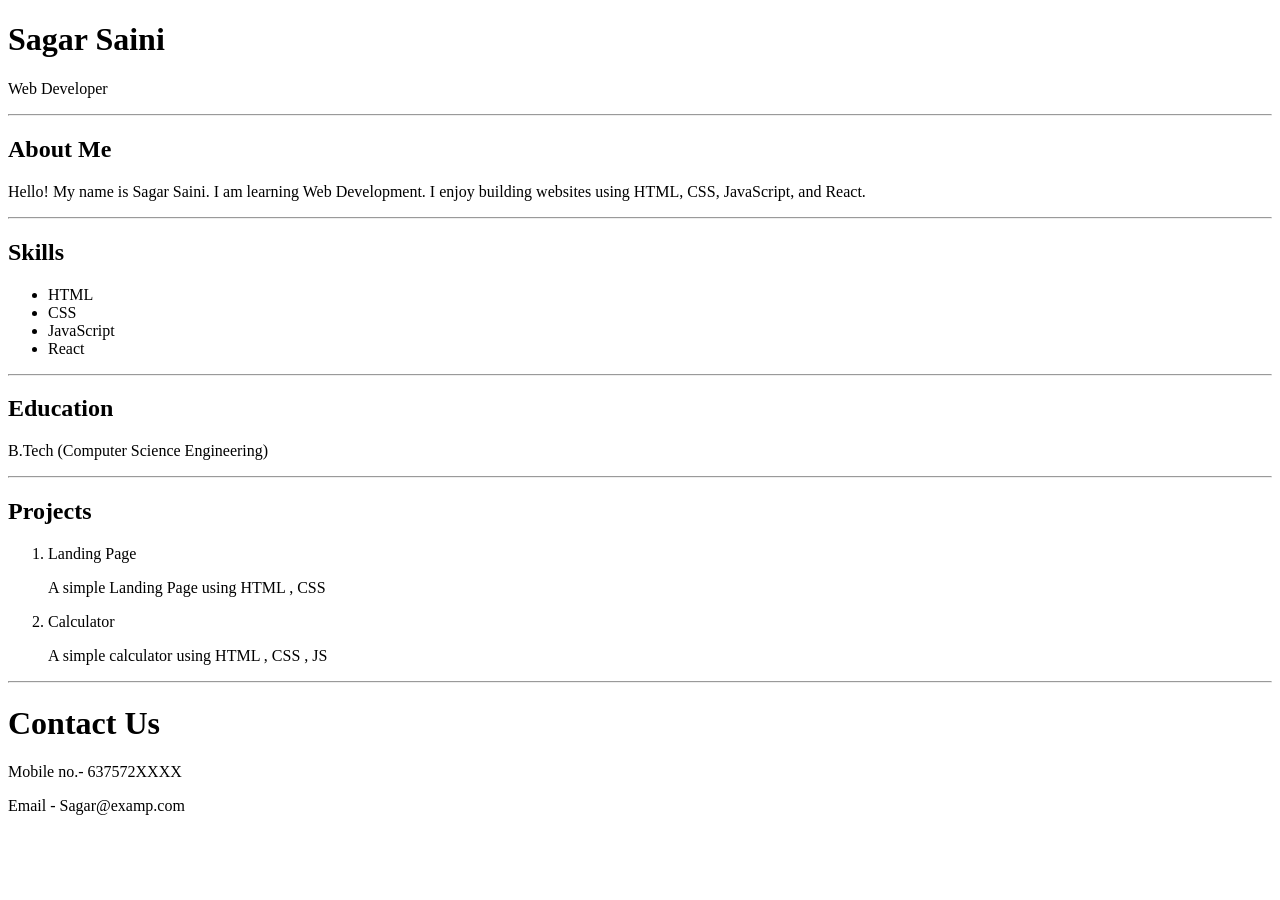
<file: Day 1/index.html>
<!DOCTYPE html>
<html lang="en">
<head>
    <meta charset="UTF-8">
    <meta name="viewport" content="width=device-width, initial-scale=1.0">
    <title>Portfolio</title>
</head>
<body>
    <Header>
        <h1>Sagar Saini</h1>
        <p>Web Developer</p>
    </Header>
    <hr>
    
    <section>
        <h2>About Me</h2>
        <p> 
             Hello! My name is Sagar Saini. I am learning Web Development.
            I enjoy building websites using HTML, CSS, JavaScript, and React.
        </p>
    </section>
       
    <hr>
    <!-- Skills -->

    <section>

        <h1>Skills</h1>
         <ul>
        <li>HTML</li>
        <li>CSS</li>
        <li>JavaScript</li>
        <li>React</li>
    </ul>
    </section>
   <hr>

    <!-- Education -->
    <section>
        <h2>Education</h2>
        <p>B.Tech (Computer Science Engineering)</p>
    </section>

    <hr>

    <!-- Projects -->
    <section>
        <h1>Projects</h1>
        <ol>
            <li>Landing Page</li>
            <p>A simple Landing Page using HTML , CSS </p>
            <li>Calculator </li>
            <p>A simple calculator using HTML , CSS , JS</p>
        </ol>
    </section>

    <hr>

    <!-- Contact -->

    <Footer>
        <h1>Contact Us</h1>

        <p>Mobile no.- 637572XXXX</p>
        <p>Email - Sagar@examp.com</p>
    </Footer>
 

     <a href=""></a>




</body>
</html>
</file>
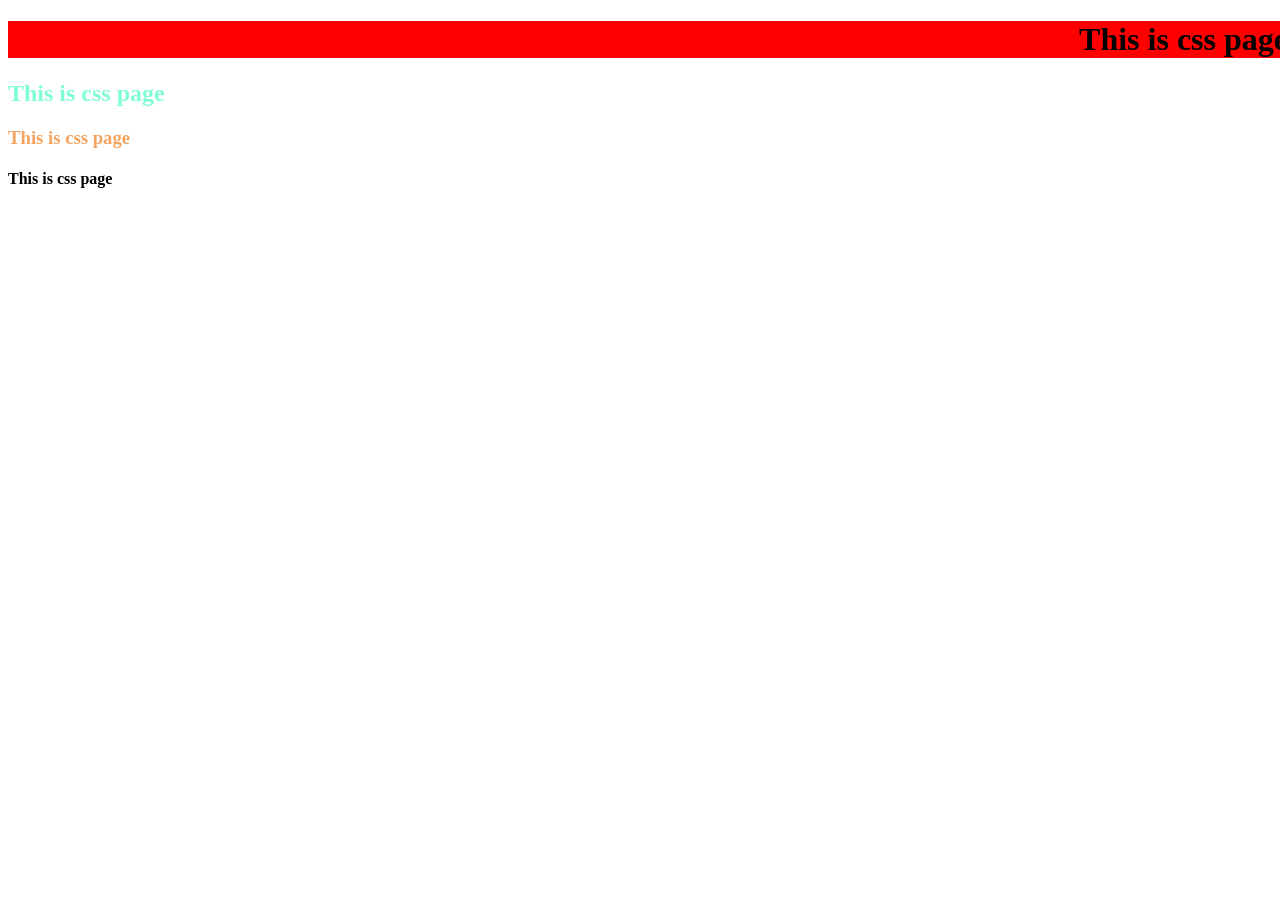
<file: Day 2/index.html>
<!DOCTYPE html>
<html lang="en">
<head>
    <meta charset="UTF-8">
    <meta name="viewport" content="width=device-width, initial-scale=1.0">
    <title>Document</title>
    <link rel="stylesheet" href="style.css">
</head>
<body>
    <h1>This is css page</h1>
    <h2>This is css page</h2>
    <h3>This is css page</h3>
    <h4>This is css page</h4>
</body>
</html>
</file>
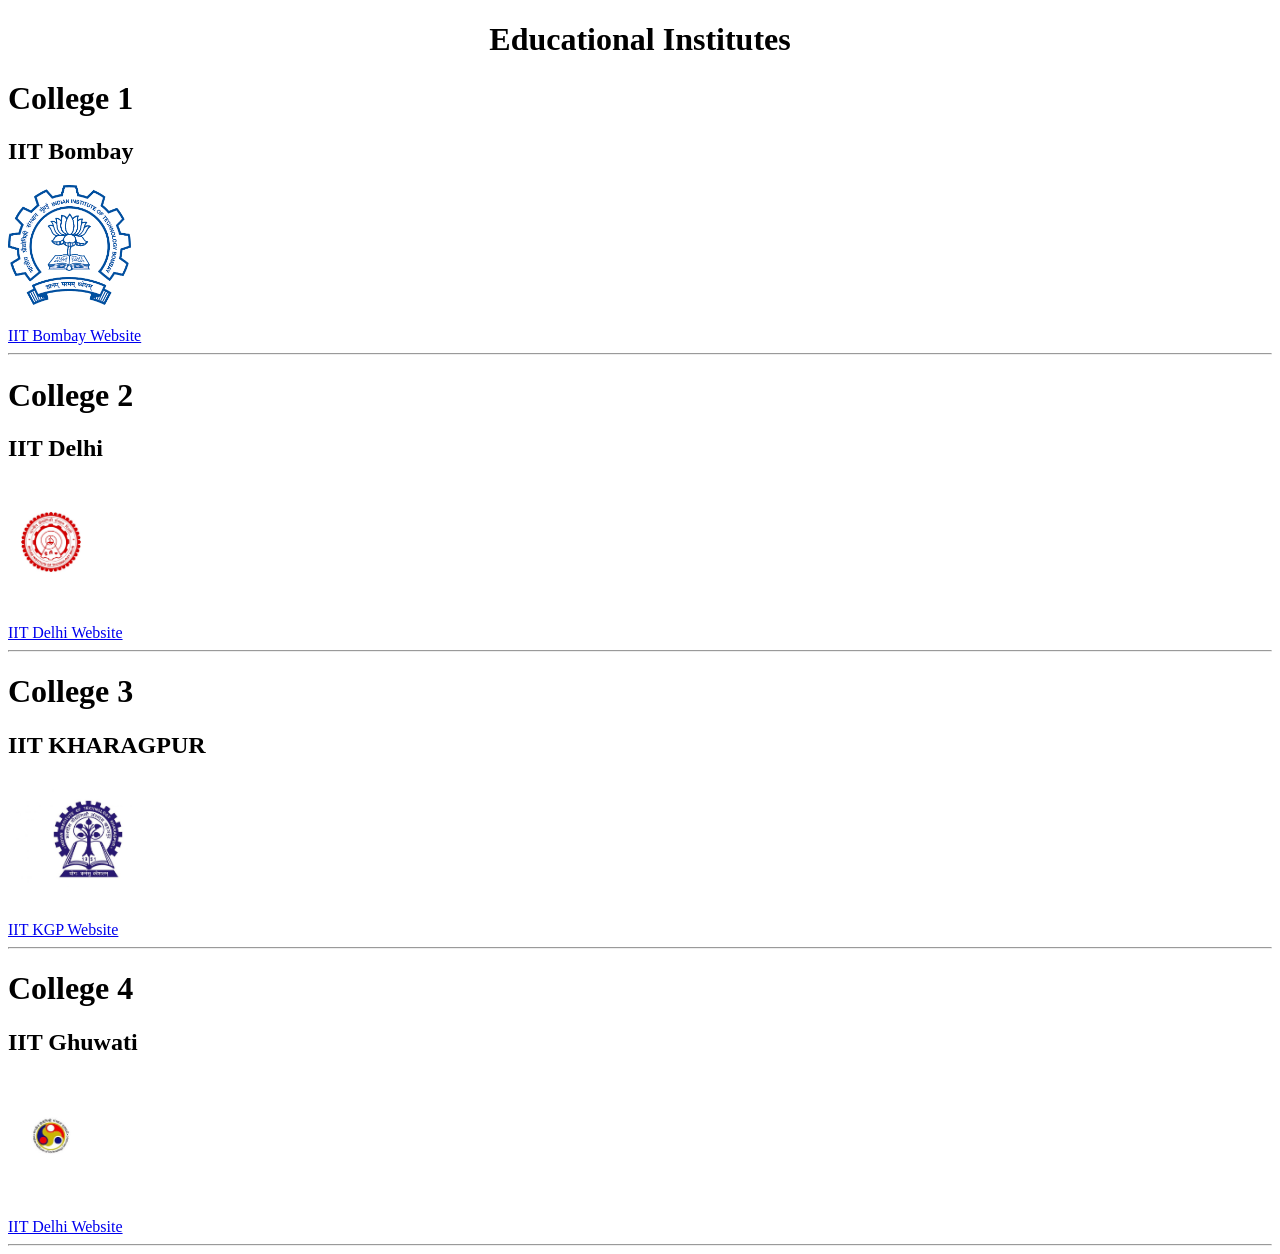
<file: Day 1/assig.html>
<!-- problem-- Homework for today : Design a simple webpage using HTML related to information handling of educational institutes or college's. 
It should contain 
Links of websites of different colleges ( atleast 4)
Their images -->




<!DOCTYPE html>
<html lang="en">
<head>
    <meta charset="UTF-8">
    <meta name="viewport" content="width=\, initial-scale=1.0">
    <title>College information</title>
</head>
<body>
    <h1 style="text-align: center;">Educational Institutes</h1>

    <!-- College 1 -->
     <h1>College 1</h1>
     <div>
        <h2>IIT Bombay</h2>
        <img style="height: 120px;" src="IITB.png.png" alt=""><br><br>
        <a href="https://www.iitb.ac.in/">IIT Bombay Website</a>
     </div>
     <hr>


    <!-- College 2 -->
     <h1>College 2</h1>
     <div>
        <h2>IIT Delhi</h2>
        <img style="height: 120px;" src="IIT Delhi .png.jpeg" alt=""><br><br>
        <a href="https://home.iitd.ac.in/">IIT Delhi Website</a>
     </div>
     <hr>


    <!-- College 3 -->
     <h1>College 3</h1>
     <div>
        <h2>IIT KHARAGPUR</h2>
        <img style="height: 120px;" src="IIT KGP.png.jpeg" alt=""><br><br>
        <a href="https://www.iitkgp.ac.in/">IIT KGP Website</a>
     </div>
     <hr>
    <!-- College 4 -->
     <h1>College 4</h1>
     <div>
        <h2>IIT Ghuwati </h2>
        <img style="height: 120px;" src="IIT Ghuwati.png.jpeg" alt=""><br><br>
        <a href="https://www.iitg.ac.in/">IIT Delhi Website</a>
     </div>
     <hr>


</body>
</html>
</file>
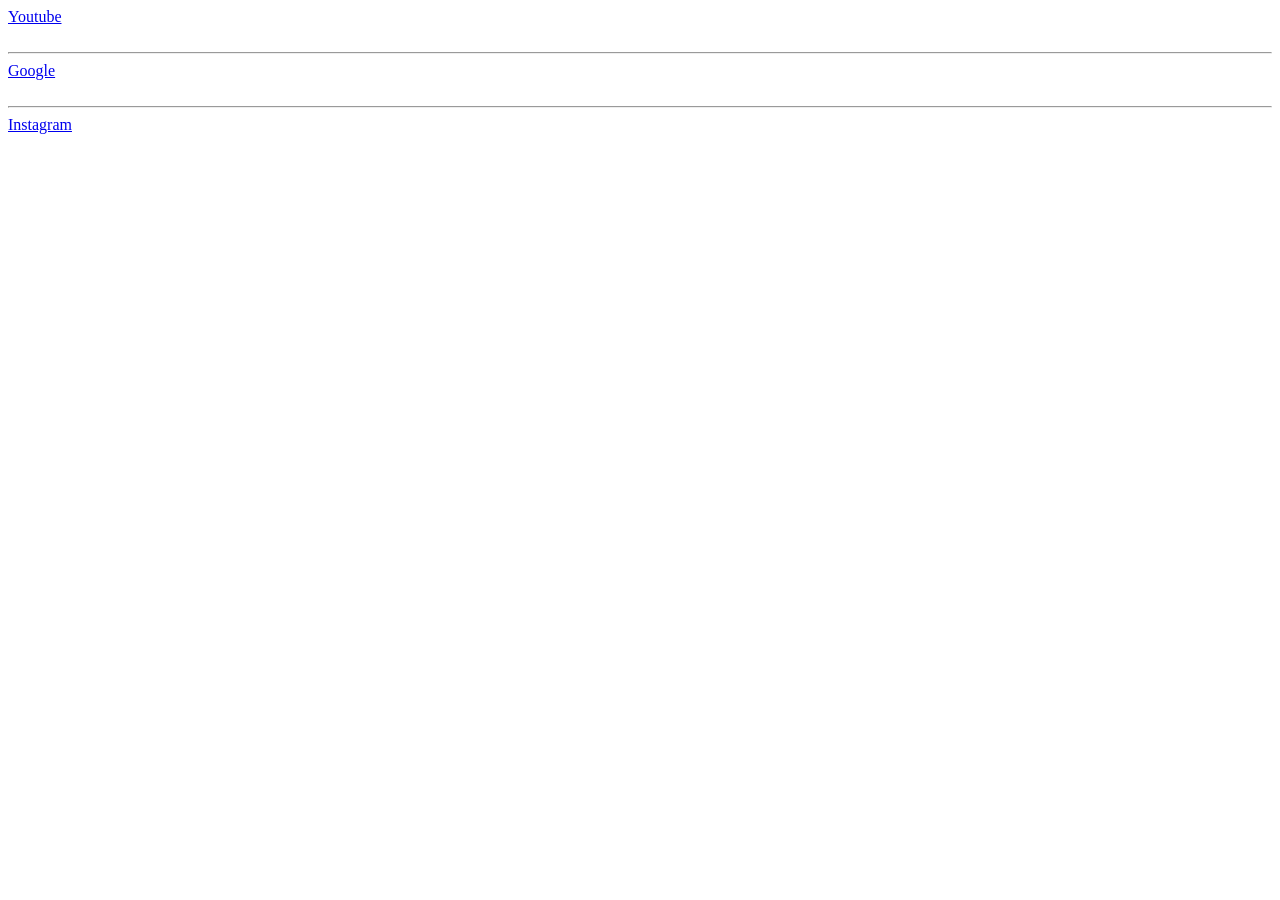
<file: Day 1/index1.html>
<!DOCTYPE html>
<html lang="en">
<head>
    <meta charset="UTF-8">
    <meta name="viewport" content="width=device-width, initial-scale=1.0">
    <title>Document</title>
</head>
<body>
    <div>
        
         <a href="https://www.youtube.com/">Youtube</a> <Br></Br>
    <hr>
    <a href="https://www.google.com/">Google</a> <Br></Br>
    <hr>
    <a href="https://www.instagram.com/?hl=en">Instagram</a>
    </div>
    
</body>
</html>
</file>
<file: Day 2/style.css>
html,body{
    height: 100%;
    width: 100%;
}


h1{
    background-color: red;
    text-align: right;
}
h2{
    color: aquamarine;
}
h3{
    color: sandybrown;
}
</file>
